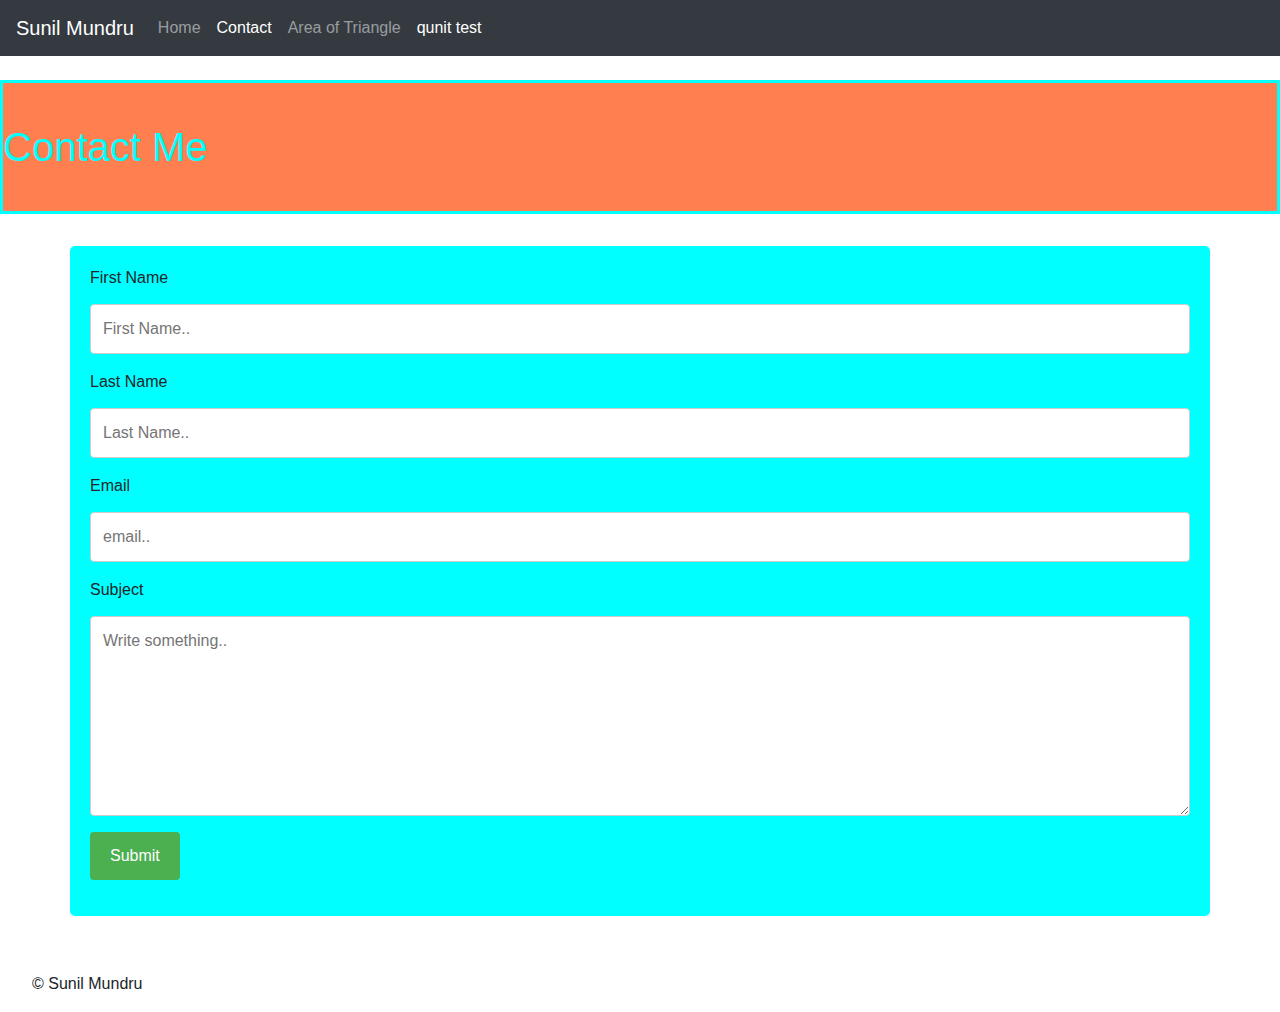
<file: contact.html>
<html lang="en">

    <head>
        <meta charset="utf-8">
        <meta name="viewport" content="width=device-width, initial-scale=1, shrink-to-fit=no">
        <meta name="author" content="SunilMundru">
    
        <!-- Bootstrap CSS -->
        <link rel="stylesheet" href="https://maxcdn.bootstrapcdn.com/bootstrap/4.0.0/css/bootstrap.min.css" integrity="sha384-Gn5384xqQ1aoWXA+058RXPxPg6fy4IWvTNh0E263XmFcJlSAwiGgFAW/dAiS6JXm"
            crossorigin="anonymous">
    
        <!-- Bootstrap CSS -->
        <link rel="stylesheet" href="https://maxcdn.bootstrapcdn.com/bootstrap/4.0.0/css/bootstrap.min.css" integrity="sha384-Gn5384xqQ1aoWXA+058RXPxPg6fy4IWvTNh0E263XmFcJlSAwiGgFAW/dAiS6JXm"
            crossorigin="anonymous">
    
        <link href="https://fonts.googleapis.com/css?family=Roboto+Condensed" rel="stylesheet">
    
        <link href="contact.css" rel="stylesheet">
    
        <title>Sunil Mundru</title>
    </head>
    
    
    <body>
        <main>
    
            <nav class="navbar navbar-expand-md navbar-dark fixed-top bg-dark">
                <a class="navbar-brand" href="index.html"> Sunil Mundru</a>
                <button class="navbar-toggler" type="button" data-toggle="collapse" data-target="#navbarCollapse"
                    aria-controls="navbarCollapse" aria-expanded="false" aria-label="Toggle navigation">
                    <span class="navbar-toggler-icon"></span>
                </button>
                <div class="collapse navbar-collapse" id="navbarCollapse">
                    <ul class="navbar-nav mr-auto">
                        <li class="nav-item ">
                            <a class="nav-link" href="./index.html">Home
                                <span class="sr-only">(current)</span></a>
                        </li>
                        <li class="nav-item active">
                            <a class="nav-link" href="./contact.html">Contact</a>
                        </li>
                        <li class="nav-item">
                            <a class="nav-link" href="area.html">Area of Triangle</a>
                        </li>
                        <li class="nav-item active">
                            <a class="nav-link" href="./test/test.html">qunit test</a>
                        </li>
                    </ul>
                   
                </div>
            </nav>

            <header>
                <h1 class="important" id="myname">
                    Contact Me
                </h1>
            </header>
    
        </section>
        <div class="container" style="background-color: aqua">
          <form>
            <label for="fname">First Name</label>
            <input type="text" id="fname" name="firstname" placeholder="First Name..">
        
            <label for="lname">Last Name</label>
            <input type="text" id="lname" name="lastname" placeholder="Last Name..">
        
            <label for="email">Email</label>
            <input type="text" id="email" name="email" placeholder="email..">
        
            <label for="subject">Subject</label>
            <textarea id="subject" name="subject" placeholder="Write something.." style="height:200px"></textarea>
        
            <input type="submit" onclick="location.href='contact.html';" value="Submit">
        
          </form>
        </div>
    </main>
  <br>
  <footer class="foot">
        &copy; Sunil Mundru
  </footer>
        <!-- Optional JavaScript -->
        <!-- jQuery first, then Popper.js, then Bootstrap JS -->
        <script src="https://code.jquery.com/jquery-3.2.1.slim.min.js" integrity="sha384-KJ3o2DKtIkvYIK3UENzmM7KCkRr/rE9/Qpg6aAZGJwFDMVNA/GpGFF93hXpG5KkN"
            crossorigin="anonymous"></script>
        <script src="https://cdnjs.cloudflare.com/ajax/libs/popper.js/1.12.9/umd/popper.min.js" integrity="sha384-ApNbgh9B+Y1QKtv3Rn7W3mgPxhU9K/ScQsAP7hUibX39j7fakFPskvXusvfa0b4Q"
            crossorigin="anonymous"></script>
        <script src="https://maxcdn.bootstrapcdn.com/bootstrap/4.0.0/js/bootstrap.min.js" integrity="sha384-JZR6Spejh4U02d8jOt6vLEHfe/JQGiRRSQQxSfFWpi1MquVdAyjUar5+76PVCmYl"
            crossorigin="anonymous"></script>
    
    </body>
    
    </html>
</file>
<file: contact.css>
html { 
    overflow-x: hidden; 
}

body {
    font-family: sans-serif;
    /*background-image: url(../images/IMG_20170708_173933.jpg);
    background-repeat: no-repeat;
    background-color: #cccccc;
    /* Full height */
    /*height: 100%;*/
  
    /* Center and scale the image nicely */
    background-position: center;
    background-repeat: no-repeat;
    background-size: cover;
  }

h1 {
    border-style: solid;
    padding-top: 1em;
    padding-bottom: 1em;
    background-color: gainsboro;
    margin-top: 2em;
}

#intro {
    margin: 2em;
    margin-top: 4em;
}

#middle {
    margin: 2em;
    display: grid;
    grid-template-columns: 20% 20% 20% 20% 20%;
    grid-template-rows: 20% 20% 20% 20% 20%;
    column-gap: 6em;
    row-gap: 0.5em;
}

#bottom {
    margin: 2em;
    margin-top: -8em;
    display: grid;
    grid-template-columns: 20% 20% 20% 20% 20%;
    grid-template-rows: 20% 20% 20% 20% 20%;
    column-gap: 6em;
}

footer {
    margin-left: 2em;
    margin-bottom: 1em;
}

/* Style inputs with type="text", select elements and textareas */
input[type=text], select, textarea {
    width: 100%; /* Full width */
    padding: 12px; /* Some padding */  
    border: 1px solid #ccc; /* Gray border */
    border-radius: 4px; /* Rounded borders */
    box-sizing: border-box; /* Make sure that padding and width stays in place */
    margin-top: 6px; /* Add a top margin */
    margin-bottom: 16px; /* Bottom margin */
    resize: vertical /* Allow the user to vertically resize the textarea (not horizontally) */
  }
  
  /* Style the submit button with a specific background color etc */
  input[type=submit] {
    background-color: #4CAF50;
    color: white;
    padding: 12px 20px;
    border: none;
    border-radius: 4px;
    cursor: pointer;
  }
  
  /* When moving the mouse over the submit button, add a darker green color */
  input[type=submit]:hover {
    background-color: #45a049;
  }
  
  /* Add a background color and some padding around the form */
  .container {
    border-radius: 5px;
    background-color: #f2f2f2;
    padding: 20px;
    margin-top: 2em;
  }

  .converter {
      margin: 2em;
  }

  #profilepic {
      grid-column-start: 4;
      grid-row-start: 1;
  }

  #fact {
      grid-column-start: 1;
      grid-row-start: 3;
  }

  #links {
      grid-column-start: 1;
      grid-row-start: 1;
  }

  .tg {
      grid-column-start: 2;
      grid-row-start: 1;
  }

  #japanpic {
      grid-column-start: 3;
      grid-row-start: 1;
  }

  #video {
      grid-column-start: 1;
      grid-row-start: 4;
      margin-top: -3em;
  }

  .foot {
      margin-top: 2em;
  }
  #myname{
    color: aqua;
    background: coral;
}
</file>
